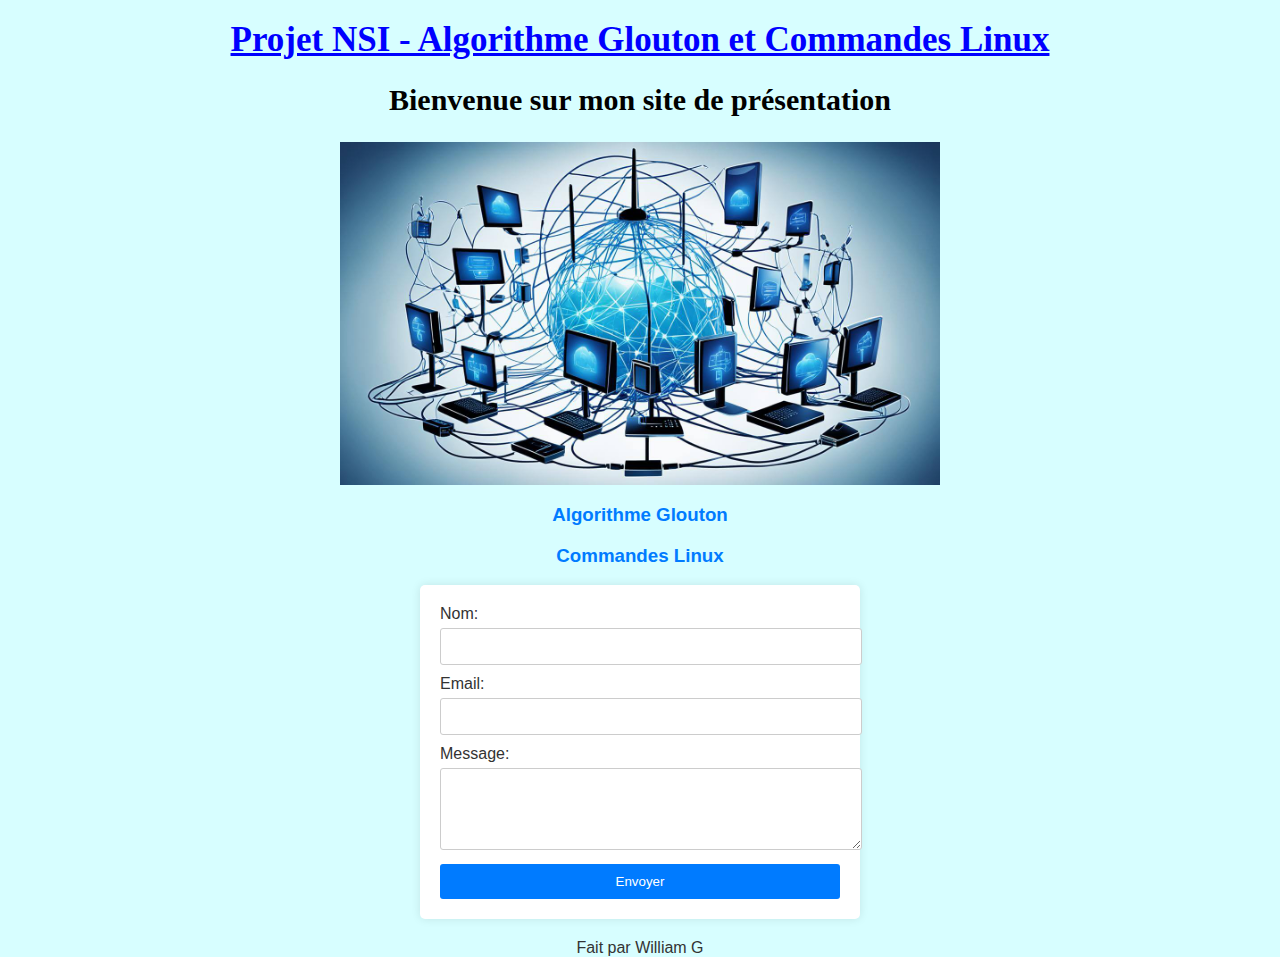
<file: index.html>
<!DOCTYPE html>
<html>
<head>
    <meta charset="UTF-8">
    <title>Mon Site Web NSI</title>
    <link rel="stylesheet" type="text/css" href="style.css">  <!-- Lien vers le fichier CSS -->
    <script src="script.js" defer></script>  <!-- Lien vers le fichier JS -->
</head>
<body>
    <h1>Projet NSI - Algorithme Glouton et Commandes Linux</h1>
    <h2>Bienvenue sur mon site de présentation</h2>
    <center>
        <img src="Info.png.jpeg" width="600" height="300" alt="Illustration NSI">  <!-- Image principale -->
    </center>
    <div class="center">
        <h3><a href="page1.html">Algorithme Glouton</a></h3>  <!-- Lien vers page1 -->
        <h3><a href="page2.html">Commandes Linux</a></h3>  <!-- Lien vers page2 -->
    </div>
    
    <div class="form-container">  <!-- Conteneur du formulaire -->
        <form id="contact-form">  <!-- Formulaire de contact -->
            <label for="name">Nom:</label>  <!-- Label pour le nom -->
            <input type="text" id="name" name="name" required>  <!-- Champ de saisie pour le nom -->
            
            <label for="email">Email:</label>  <!-- Label pour l'email -->
            <input type="email" id="email" name="email" required>  <!-- Champ de saisie pour l'email -->
            
            <label for="message">Message:</label>  <!-- Label pour le message -->
            <textarea id="message" name="message" rows="4" required></textarea>  <!-- Zone de texte pour le message -->
            
            <button type="submit">Envoyer</button>  <!-- Bouton de soumission -->
        </form>
    </div>
    
    <footer>Fait par William G</footer>
</body>
</html>
</file>
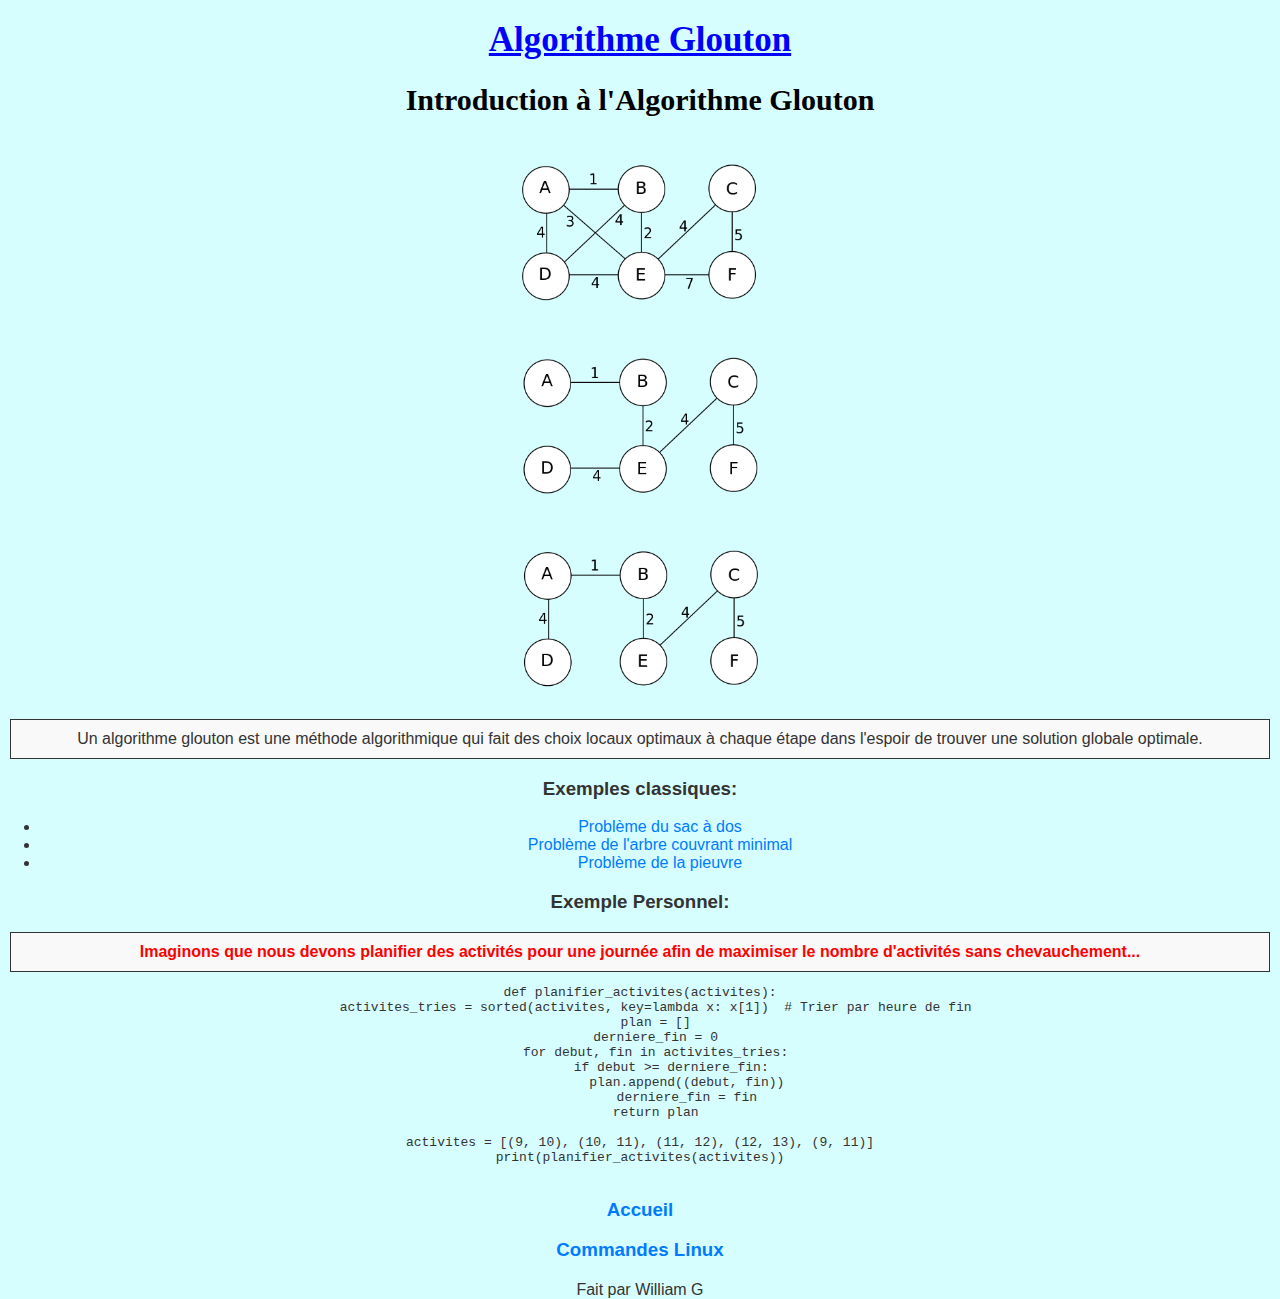
<file: page1.html>
<!DOCTYPE html>
<html>
<head>
    <meta charset="UTF-8">
    <title>Algorithme Glouton</title>
    <link rel="stylesheet" type="text/css" href="style.css">  <!-- Lien vers le fichier CSS -->
</head>
<body>
    <h1>Algorithme Glouton</h1>
    <h2>Introduction à l'Algorithme Glouton</h2>
    <center>
        <img src="imageGlouton.svg.png" width="300" height="150" alt="Diagramme de l'algorithme glouton">  <!-- Image de l'algorithme -->
    </center>
    <div class="center">
        <p class="box">Un algorithme glouton est une méthode algorithmique qui fait des choix locaux optimaux à chaque étape dans l'espoir de trouver une solution globale optimale.</p>
        <h3>Exemples classiques:</h3>
        <ul>
            <li><a href="https://fr.wikipedia.org/wiki/Probl%C3%A8me_du_sac_%C3%A0_dos" target="_blank">Problème du sac à dos</a></li>
            <li><a href="https://fr.wikipedia.org/wiki/Arbre_couvrant_minimal" target="_blank">Problème de l'arbre couvrant minimal</a></li>
            <li><a href="https://fr.wikipedia.org/wiki/Probl%C3%A8me_de_la_pieuvre" target="_blank">Problème de la pieuvre</a></li>
        </ul>
        <h3>Exemple Personnel:</h3>
        <p class="box" id="highlight">Imaginons que nous devons planifier des activités pour une journée afin de maximiser le nombre d'activités sans chevauchement...</p>
        <pre>
def planifier_activites(activites):
    activites_tries = sorted(activites, key=lambda x: x[1])  # Trier par heure de fin
    plan = []
    derniere_fin = 0
    for debut, fin in activites_tries:
        if debut >= derniere_fin:
            plan.append((debut, fin))
            derniere_fin = fin
    return plan

activites = [(9, 10), (10, 11), (11, 12), (12, 13), (9, 11)]
print(planifier_activites(activites))
        </pre>
    </div>
    <div class="center">
        <h3><a href="index.html">Accueil</a></h3>  <!-- Lien vers l'accueil -->
        <h3><a href="page2.html">Commandes Linux</a></h3>  <!-- Lien vers page2 -->
    </div>
    <footer>Fait par William G</footer>
</body>
</html>
</file>
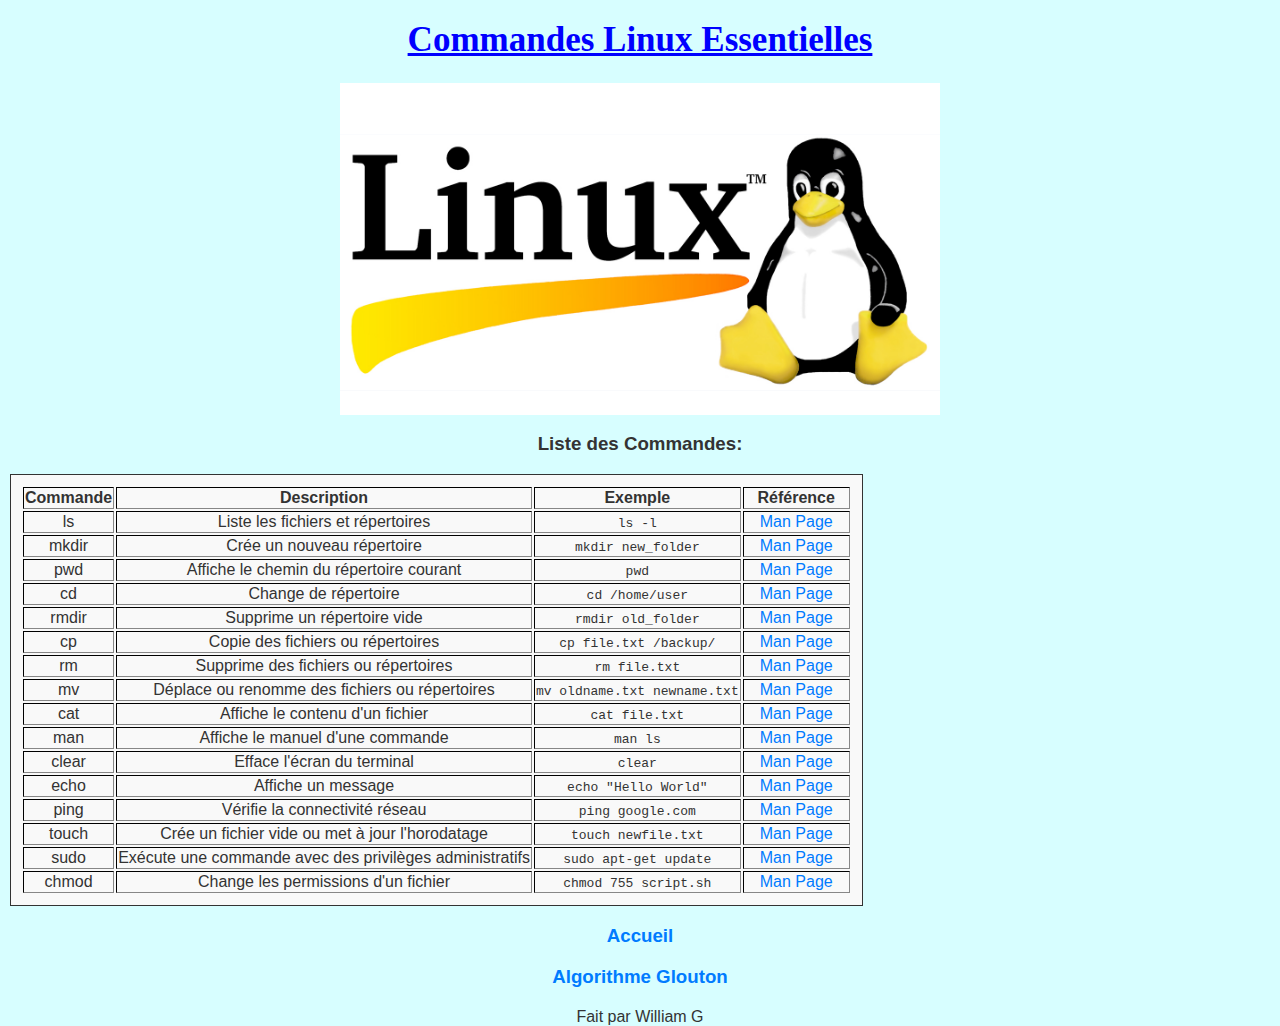
<file: page2.html>
<!DOCTYPE html>
<html>
<head>
    <meta charset="UTF-8">
    <title>Commandes Linux</title>
    <link rel="stylesheet" type="text/css" href="style.css">  <!-- Lien vers le fichier CSS -->
</head>
<body>
    <h1>Commandes Linux Essentielles</h1>
    <center>
        <img src="tour.jpg" width="600" height="300" alt="Terminal Linux">  <!-- Image des commandes Linux -->
    </center>
    <div class="center">
        <h3>Liste des Commandes:</h3>
        <table border="1" class="box">
            <tr>
                <th>Commande</th>
                <th>Description</th>
                <th>Exemple</th>
                <th>Référence</th>
            </tr>
            <tr>
                <td>ls</td>
                <td>Liste les fichiers et répertoires</td>
                <td><code>ls -l</code></td>
                <td><a href="https://linux.die.net/man/1/ls" target="_blank">Man Page</a></td>
            </tr>
            <tr>
                <td>mkdir</td>
                <td>Crée un nouveau répertoire</td>
                <td><code>mkdir new_folder</code></td>
                <td><a href="https://linux.die.net/man/1/mkdir" target="_blank">Man Page</a></td>
            </tr>
            <tr>
                <td>pwd</td>
                <td>Affiche le chemin du répertoire courant</td>
                <td><code>pwd</code></td>
                <td><a href="https://linux.die.net/man/1/pwd" target="_blank">Man Page</a></td>
            </tr>
            <tr>
                <td>cd</td>
                <td>Change de répertoire</td>
                <td><code>cd /home/user</code></td>
                <td><a href="https://linux.die.net/man/1/cd" target="_blank">Man Page</a></td>
            </tr>
            <tr>
                <td>rmdir</td>
                <td>Supprime un répertoire vide</td>
                <td><code>rmdir old_folder</code></td>
                <td><a href="https://linux.die.net/man/1/rmdir" target="_blank">Man Page</a></td>
            </tr>
            <tr>
                <td>cp</td>
                <td>Copie des fichiers ou répertoires</td>
                <td><code>cp file.txt /backup/</code></td>
                <td><a href="https://linux.die.net/man/1/cp" target="_blank">Man Page</a></td>
            </tr>
            <tr>
                <td>rm</td>
                <td>Supprime des fichiers ou répertoires</td>
                <td><code>rm file.txt</code></td>
                <td><a href="https://linux.die.net/man/1/rm" target="_blank">Man Page</a></td>
            </tr>
            <tr>
                <td>mv</td>
                <td>Déplace ou renomme des fichiers ou répertoires</td>
                <td><code>mv oldname.txt newname.txt</code></td>
                <td><a href="https://linux.die.net/man/1/mv" target="_blank">Man Page</a></td>
            </tr>
            <tr>
                <td>cat</td>
                <td>Affiche le contenu d'un fichier</td>
                <td><code>cat file.txt</code></td>
                <td><a href="https://linux.die.net/man/1/cat" target="_blank">Man Page</a></td>
            </tr>
            <tr>
                <td>man</td>
                <td>Affiche le manuel d'une commande</td>
                <td><code>man ls</code></td>
                <td><a href="https://linux.die.net/man/1/man" target="_blank">Man Page</a></td>
            </tr>
            <tr>
                <td>clear</td>
                <td>Efface l'écran du terminal</td>
                <td><code>clear</code></td>
                <td><a href="https://linux.die.net/man/1/clear" target="_blank">Man Page</a></td>
            </tr>
            <tr>
                <td>echo</td>
                <td>Affiche un message</td>
                <td><code>echo "Hello World"</code></td>
                <td><a href="https://linux.die.net/man/1/echo" target="_blank">Man Page</a></td>
            </tr>
            <tr>
                <td>ping</td>
                <td>Vérifie la connectivité réseau</td>
                <td><code>ping google.com</code></td>
                <td><a href="https://linux.die.net/man/1/ping" target="_blank">Man Page</a></td>
            </tr>
            <tr>
                <td>touch</td>
                <td>Crée un fichier vide ou met à jour l'horodatage</td>
                <td><code>touch newfile.txt</code></td>
                <td><a href="https://linux.die.net/man/1/touch" target="_blank">Man Page</a></td>
            </tr>
            <tr>
                <td>sudo</td>
                <td>Exécute une commande avec des privilèges administratifs</td>
                <td><code>sudo apt-get update</code></td>
                <td><a href="https://linux.die.net/man/1/sudo" target="_blank">Man Page</a></td>
            </tr>
            <tr>
                <td>chmod</td>
                <td>Change les permissions d'un fichier</td>
                <td><code>chmod 755 script.sh</code></td>
                <td><a href="https://linux.die.net/man/1/chmod" target="_blank">Man Page</a></td>
            </tr>
        </table>
    </div>
    <div class="center">
        <h3><a href="index.html">Accueil</a></h3>  <!-- Lien vers l'accueil -->
        <h3><a href="page1.html">Algorithme Glouton</a></h3>  <!-- Lien vers page1 -->
    </div>
    <footer>Fait par William G</footer>
</body>
</html>
</file>
<file: style.css>
/* style.css */

body {
    background-color: #D7FEFF;  /* Couleur de fond */
    font-family: Arial, sans-serif;  /* Police générale */
    color: #333;  /* Couleur du texte */
    margin: 0;
    padding: 0;
}

h1 {
    text-decoration: underline;  /* Soulignement */
    color: blue;  /* Couleur du titre */
    font-family: Times, serif;  /* Police du titre */
    font-size: 35px;
    text-align: center;  /* Centrer le titre */
    margin-top: 20px;
}

h2 {
    color: black;  /* Couleur des sous-titres */
    font-family: Times, serif;  /* Police des sous-titres */
    font-size: 30px;
    text-align: center;  /* Centrer les sous-titres */
    margin-top: 10px;
}

label {
    display: block;  /* Afficher les labels en bloc */
    margin-bottom: 5px;
}

form {
    margin: 0 auto;  /* Centrer le formulaire */
    width: 400px;
    padding: 20px;  /* Padding interne du formulaire */
    background-color: #fff;  /* Couleur de fond du formulaire */
    border-radius: 5px;  /* Bords arrondis */
    box-shadow: 0 0 10px rgba(0,0,0,0.1);  /* Ombre légère */
}

input, textarea {
    width: 100%;  /* Largeur des champs de saisie */
    padding: 10px;  /* Padding interne des champs de saisie */
    margin-bottom: 10px;  /* Marge inférieure */
    border: 1px solid #ccc;  /* Bordure des champs de saisie */
    border-radius: 3px;  /* Bords arrondis */
}

button {
    display: block;  /* Afficher le bouton en bloc */
    width: 100%;  /* Largeur du bouton */
    padding: 10px;  /* Padding interne du bouton */
    background-color: #007BFF;  /* Couleur de fond du bouton */
    color: #fff;  /* Couleur du texte du bouton */
    border: none;  /* Pas de bordure */
    border-radius: 3px;  /* Bords arrondis */
    cursor: pointer;  /* Curseur en forme de main */
}

button:hover {
    background-color: #0056b3;  /* Couleur de fond au survol */
}

img {
    display: block;  /* Afficher les images en bloc */
    margin: 0 auto;  /* Centrer les images */
    max-width: 100%;
    height: auto;
}

a {
    color: #007BFF;  /* Couleur des liens */
    text-decoration: none;  /* Pas de soulignement */
    margin: 0 15px;
}

a:hover {
    text-decoration: underline;  /* Soulignement au survol */
}

p {
    text-align: center;  /* Centrer les paragraphes */
}

.center {
    text-align: center;  /* Centrer les éléments avec cette classe */
}

footer {
    text-align: center;  /* Centrer le footer */
    margin-top: 20px;
}

/* Ajout d'une classe .box */
.box {
    border: 1px solid #333;
    padding: 10px;
    margin: 10px;
    background-color: #f9f9f9;
}

/* Ajout d'un id #highlight */
#highlight {
    color: red;
    font-weight: bold;
}
</file>
